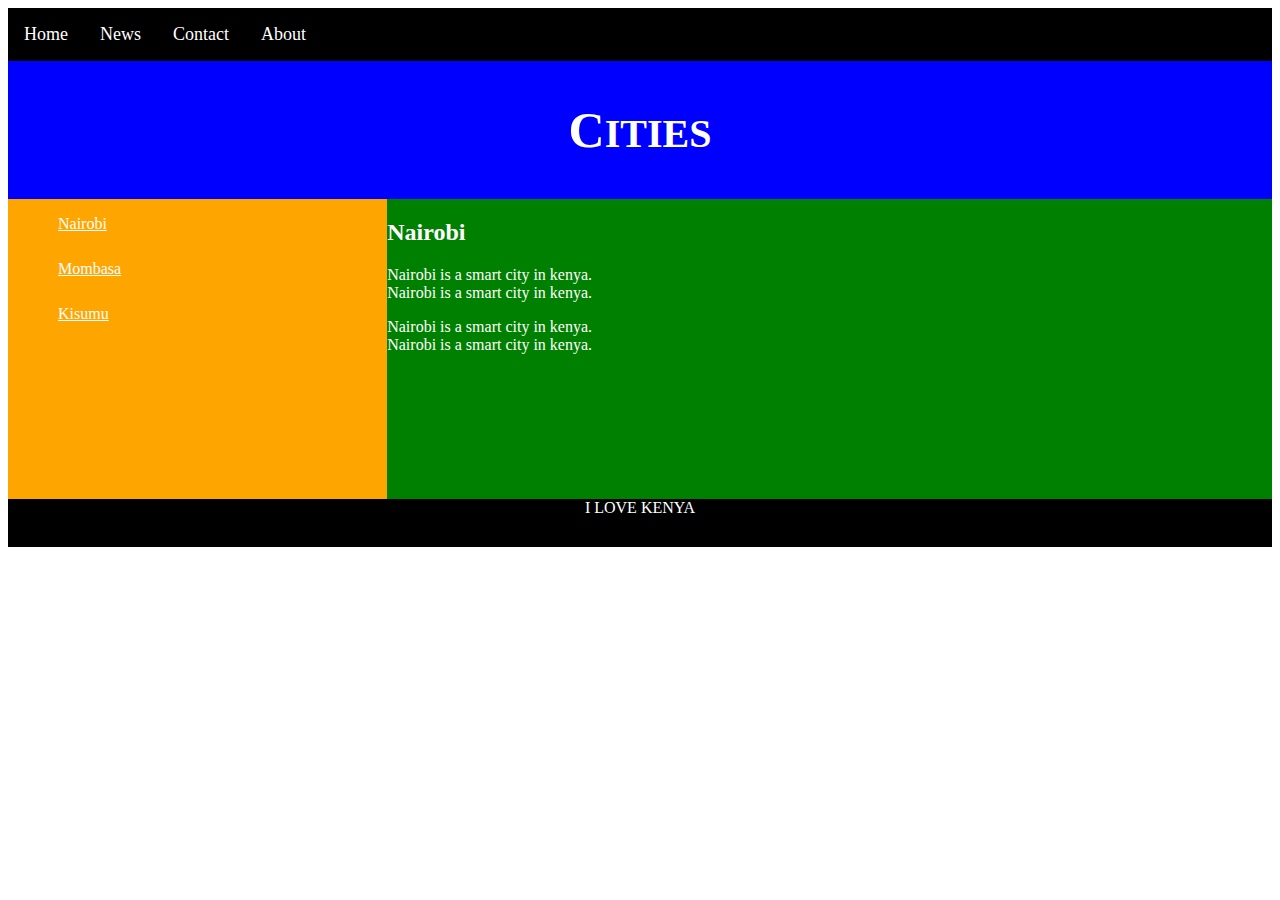
<file: index.html>
<!DOCTYPE html>
<html lang="en" dir="ltr">
  <head>
    <meta charset="utf-8">
    <title>Kandira's Layout</title>
    <link rel="stylesheet" href="index.css">
  </head>
  <body>
    <nav class="topnav">
     <a href="#home">Home</a>
     <a href="#news">News</a>
     <a href="#Contact">Contact</a>
     <a href="#about">About</a>
     </nav>
  <header>CITIES</header>
  <div>
      <nav id="sidenav"><!--side navigation-->

      <ul id="navigation">


        <li><a href="">Nairobi</a></li><!--anchor tag is used to link into other pages/elements-->
        <li><a href="">Mombasa</a></li>
        <li><a href="">Kisumu</a></li>
      </ul>
    </nav>
    <article id="article">
      <h2>Nairobi</h2>
      <p>Nairobi is a smart city in kenya.<br>
         Nairobi is a smart city in kenya.<br></P>
       <p>Nairobi is a smart city in kenya.<br>
          Nairobi is a smart city in kenya.<br></P>


    </article>
  </div>
  <footer>
    <p>I LOVE KENYA</P>
  </footer>






  </body>
</html>
</file>
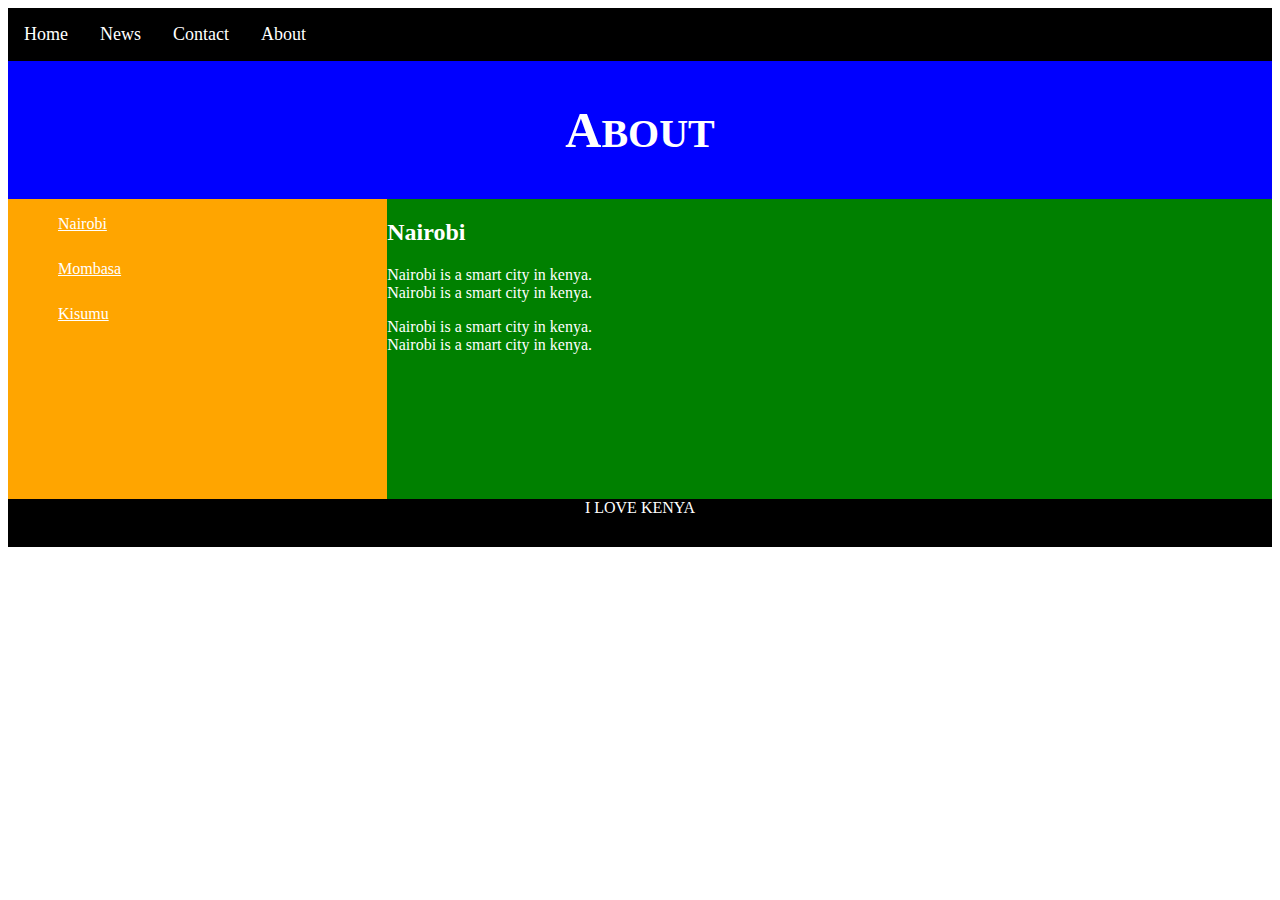
<file: about.html>
<!DOCTYPE html>
<html lang="en" dir="ltr">
  <head>
    <meta charset="utf-8">
    <title>Kandira's Layout</title>
    <link rel="stylesheet" href="index.css">
  </head>
  <body>
    <nav class="topnav">
     <a href="index.html">Home</a>
     <a href="news.html">News</a>
     <a href="contact.html">Contact</a>
     <a href="about.html">About</a>
     </nav>
  <header>ABOUT</header>
  <div>
      <nav id="sidenav"><!--side navigation-->

      <ul id="navigation">


        <li><a href="">Nairobi</a></li><!--anchor tag is used to link into other pages/elements-->
        <li><a href="">Mombasa</a></li>
        <li><a href="">Kisumu</a></li>
      </ul>
    </nav>
    <article id="article">
      <h2>Nairobi</h2>
      <p>Nairobi is a smart city in kenya.<br>
         Nairobi is a smart city in kenya.<br></P>
       <p>Nairobi is a smart city in kenya.<br>
          Nairobi is a smart city in kenya.<br></P>


    </article>
  </div>
  <footer>
    <p>I LOVE KENYA</P>
  </footer>






  </body>
</html>
</file>
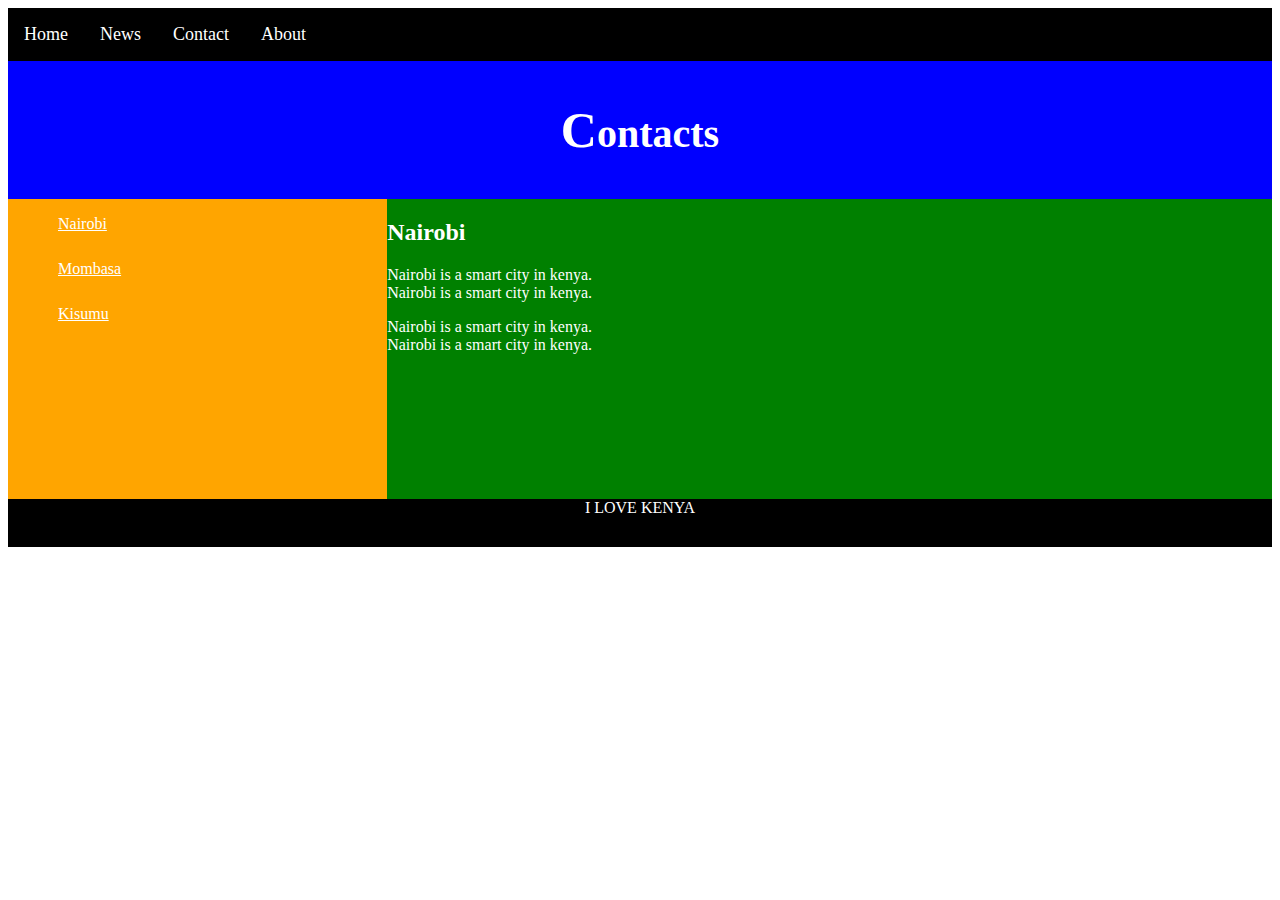
<file: contact.html>
<!DOCTYPE html>
<html lang="en" dir="ltr">
  <head>
    <meta charset="utf-8">
    <title>Kandira's Layout</title>
    <link rel="stylesheet" href="index.css">
  </head>
  <body>
    <nav class="topnav">
     <a href="index.html">Home</a>
     <a href="news.html">News</a>
     <a href="contact.html">Contact</a>
     <a href="about.html">About</a>
     </nav>
  <header>Contacts</header>
  <div>
      <nav id="sidenav"><!--side navigation-->

      <ul id="navigation">


        <li><a href="">Nairobi</a></li><!--anchor tag is used to link into other pages/elements-->
        <li><a href="">Mombasa</a></li>
        <li><a href="">Kisumu</a></li>
      </ul>
    </nav>
    <article id="article">
      <h2>Nairobi</h2>
      <p>Nairobi is a smart city in kenya.<br>
         Nairobi is a smart city in kenya.<br></P>
       <p>Nairobi is a smart city in kenya.<br>
          Nairobi is a smart city in kenya.<br></P>


    </article>
  </div>
  <footer>
    <p>I LOVE KENYA</P>
  </footer>






  </body>
</html>
</file>
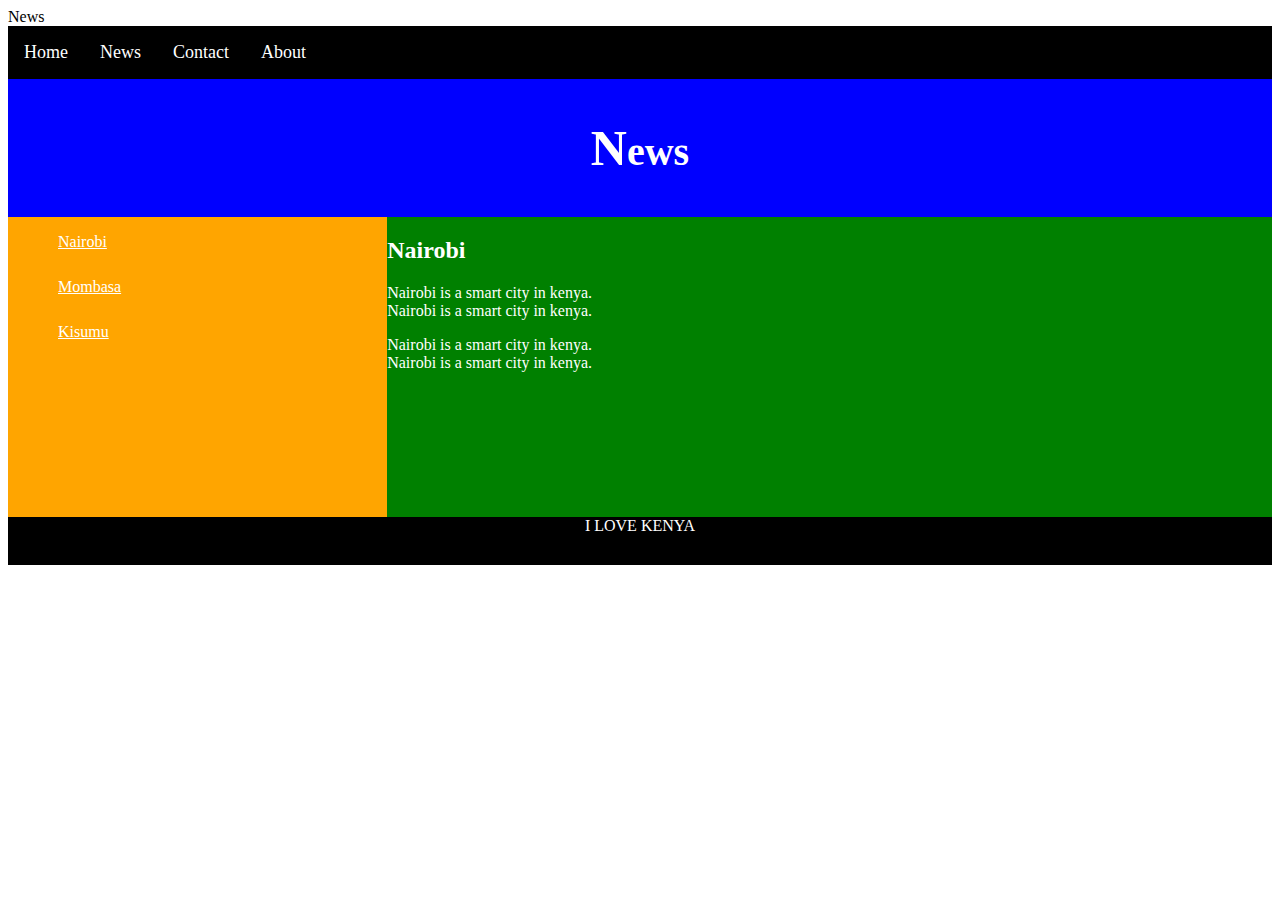
<file: news.html>
News
<!DOCTYPE html>
<html lang="en" dir="ltr">
  <head>
    <meta charset="utf-8">
    <title>Kandira's Layout</title>
    <link rel="stylesheet" href="index.css">
  </head>
  <body>
    <nav class="topnav">
     <a href="index.html">Home</a>
     <a href="news.html">News</a>
     <a href="contact.html">Contact</a>
     <a href="about.html">About</a>
     </nav>
  <header>News</header>
  <div>
      <nav id="sidenav"><!--side navigation-->

      <ul id="navigation">


        <li><a href="">Nairobi</a></li><!--anchor tag is used to link into other pages/elements-->
        <li><a href="">Mombasa</a></li>
        <li><a href="">Kisumu</a></li>
      </ul>
    </nav>
    <article id="article">
      <h2>Nairobi</h2>
      <p>Nairobi is a smart city in kenya.<br>
         Nairobi is a smart city in kenya.<br></P>
       <p>Nairobi is a smart city in kenya.<br>
          Nairobi is a smart city in kenya.<br></P>


    </article>
  </div>
  <footer>
    <p>I LOVE KENYA</P>
  </footer>






  </body>
</html>
</file>
<file: index.css>
*{box-sizing: border-box;}
/*Add a black background color to the top nav*/
  header {
  color: white;
  background-color: blue;
  padding: 40px;
  text-align:center;
  font-size: 40px;
  font-weight: bold;
}
header::first-letter {
  font-size: 50px
}
#sidenav {
  background-color: orange;
  width: 30%;
  height: 300px;
  float: left;
}
#navigation{
  list-style-type: none;
  color:white;
}
li{
  height: 45px
}
a{
  color: white;
  padding: 10px;

}
#article{
  background-color: green;
  color: white;
  height: 300px;
  float: right;
  width: 70%
}
footer p{
  color: white;
  background-color: black;
  text-align: center;
  padding: 30px;
}
.topnav{
  background-color: black;
  overflow: hidden;
}
.topnav a{
  float: left;
  color: white;
  text-align: center;
  padding: 16px;
  text-decoration: none;
  font-size: 18px
}
.topnav a:hover{
  background-color: white;
  color: black
}
</file>
